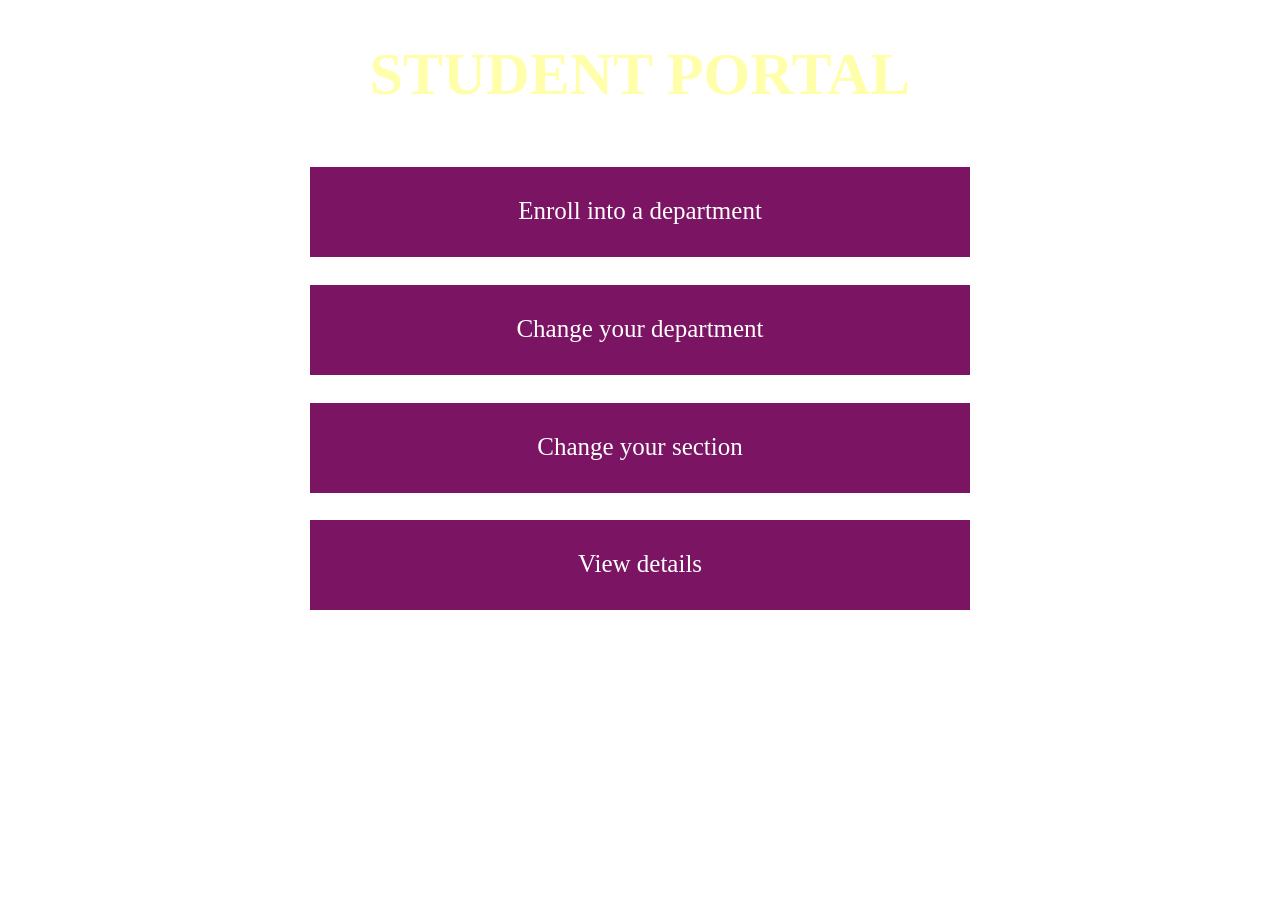
<file: Mile-2/index.html>
<!DOCTYPE html>
<html>
    <head>
		
        <meta charset="UTF-8">
        <link rel="stylesheet" href="styles.css">
        <meta name="viewport" content="width=device-width, initial-scale=1.0">
        <title>STUDENT PORTAL</title>
        <style>
            a:visited,a:link{
              text-decoration: none;
              color:#fff;
              font-size:25px;
              display: inline-block;
            }
			
			
    .heading { color: #FFFFAB;font-size:60px; }
  
          </style>
    </head>
<body>
<h1 class="heading">STUDENT PORTAL</h1>
<br/>
<a class="box" href="enroll_dept.html">Enroll into a department</a>
<br/><br/>
<a class="box" href="req_dept_change.html">Change your department</a>
<br/><br/>
<a class="box" href="req_section_change.html">Change your section</a>
<br/><br/>
<a class="box" href="view_details.html">View details</a>
</body>
</html>
</file>
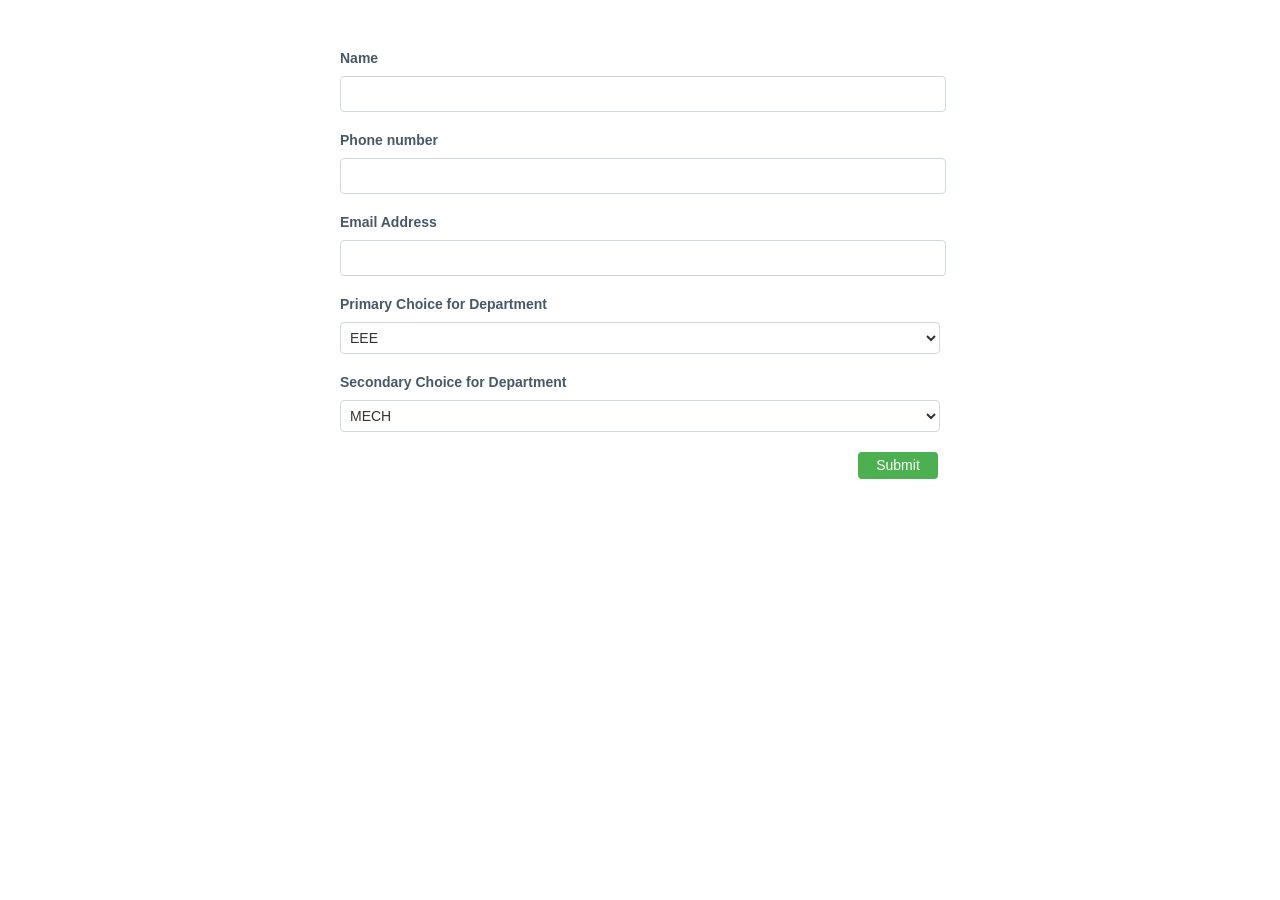
<file: Milestone-3/index.html>
<!DOCTYPE html>
<html>
  <head>
    <title>College Registration </title>
    <link rel="stylesheet" type="text/css" href="style.css">
  </head>
  <body >
    <form class="registration-form">
      <div class="form-group">
        <label class="sab">Name </label>
        <input type="text" name="name" required>
      </div>
      <div>
        <label class="sab">Phone number </label>
        <input type="number" name="phno" required>
      </div>
      <div>
        <label class="sab">Email Address </label>
        <input type="email" name="emailaddress" required>
      </div>
      <div>
        <label class="sab">Primary Choice for Department </label>
        <select name="department1" class="department">
          <option value="EEE">EEE</option>
          <option value="MECH">MECH</option>
          <option value="CSE">CSE</option>
          <option value="CIVIL">CIVIL</option>
        </select>
      </div>
      <div>
        <label class="sab">Secondary Choice for Department </label>
        <select name="department2" class="department">
          <option value="EEE" disabled>EEE</option>
          <option value="MECH">MECH</option>
          <option value="CSE">CSE</option>
          <option value="CIVIL">CIVIL</option>
        </select>
      </div>
      <button class="button" type="submit"> Submit </button>
    </form>
    <div id="results" class="results-section hide"></div>
    <script src="script.js"></script>
  </body>
</html>
</file>
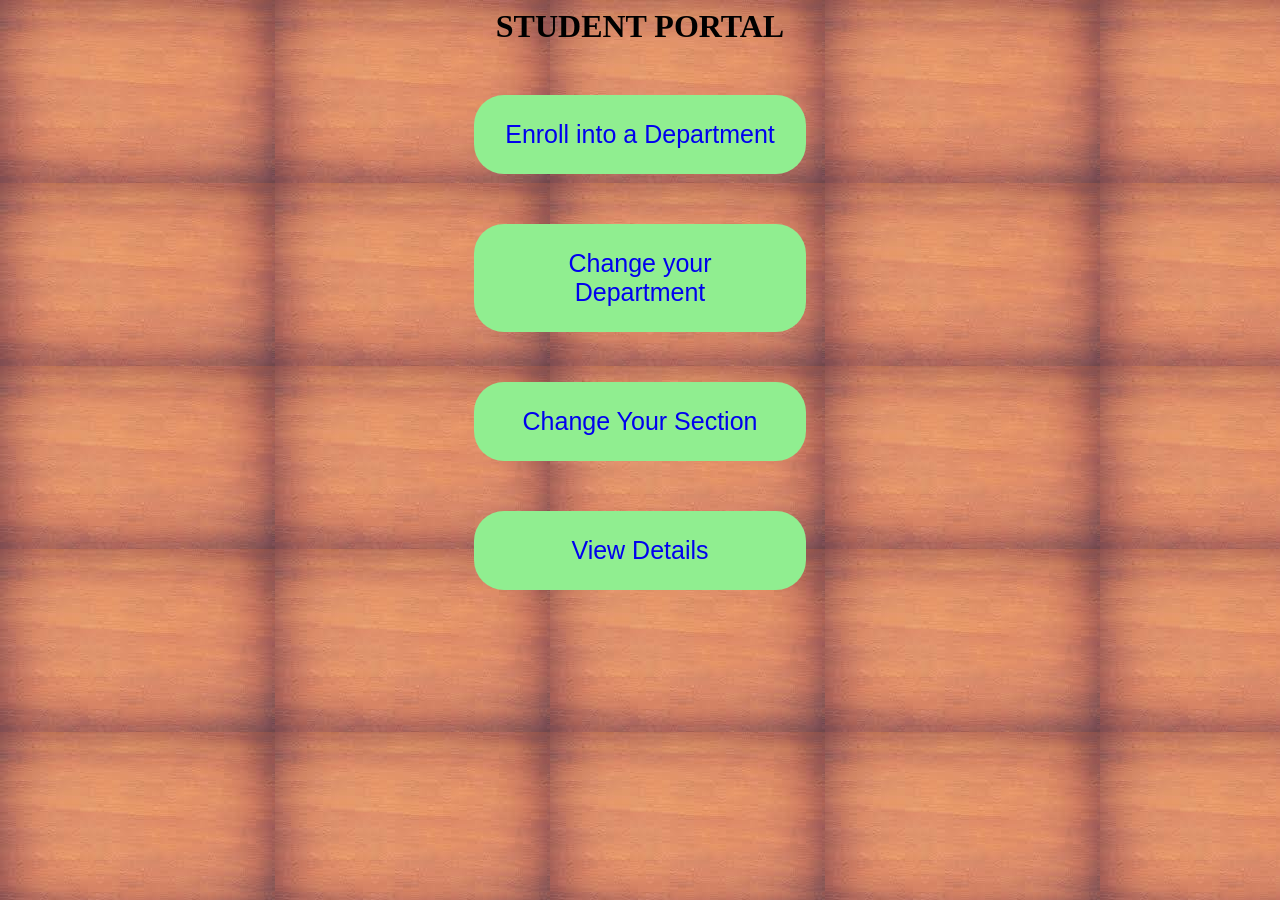
<file: Milestone2/index.html>
<html >
<head>
    
    <link rel="stylesheet" type="text/css" href="style.css">

   </head>

<body>
     <h1> STUDENT PORTAL</h1>
	 <div>
      <button class="b" ><a  href="enroll_dept.html">Enroll into a Department</a></button>
     </div> 
	   <div>
         <button class="b"><a href="req_dept_change.html">Change your Department</a></button>
       </div>
	 <div>
    <button class="b" ><a href="req_section_change.html">Change Your Section</a></button>
   </div>
   <div>
    <button class="b"><a href="view_dept_details.html">View Details</a></button>
   </div>
    
</body>
</html>
</file>
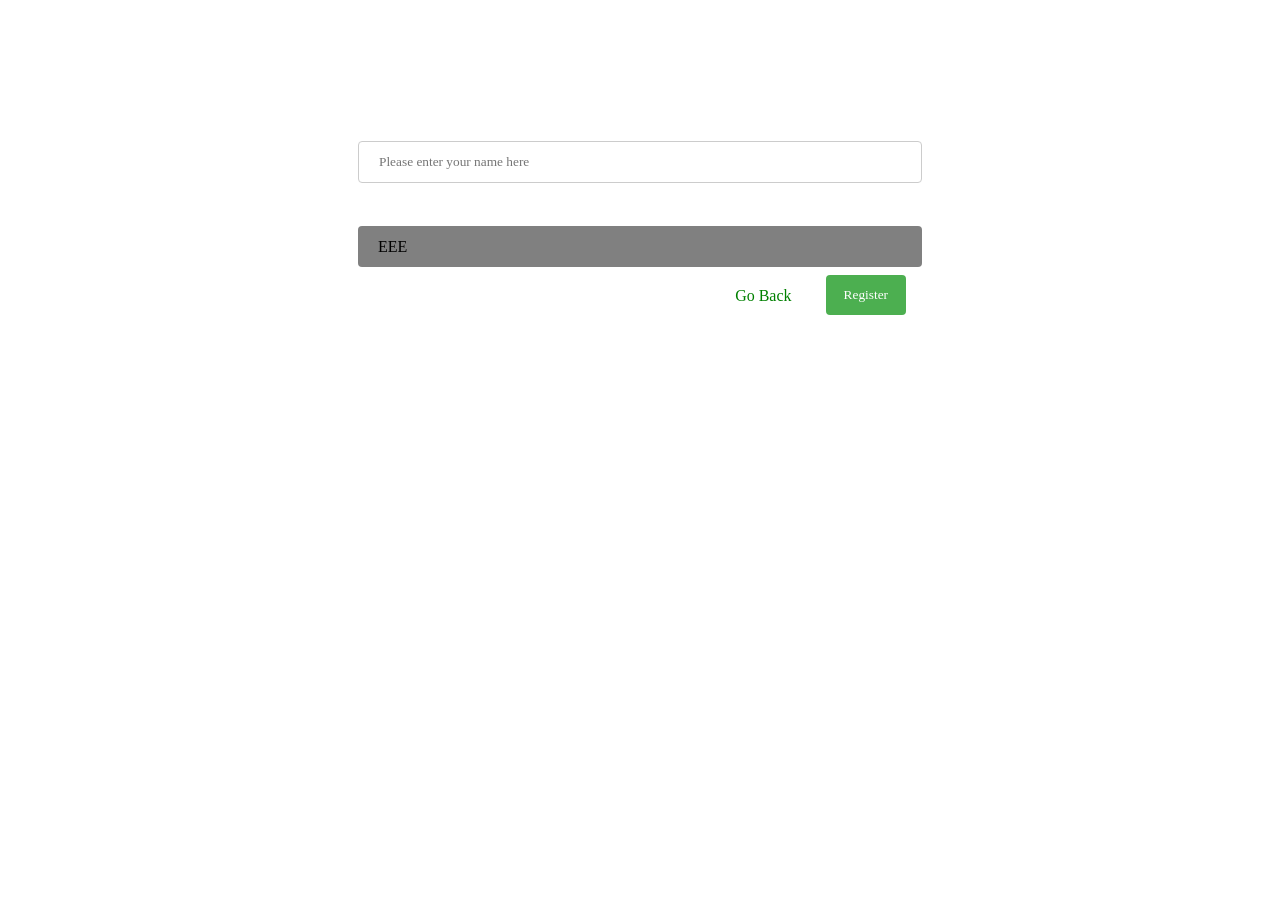
<file: Mile-2/enroll_dept.html>
<!DOCTYPE html>
<html>
    <head>
        <meta charset="UTF-8">
        <link rel="stylesheet" href="styles.css">
        <script src="scripts.js"></script>
        <meta name="viewport" content="width=device-width, initial-scale=1.0">
        <title>STUDENT PORTAL</title>
        <style>
		.heading { color: #FFFFFF; }
        a:link,a:visited,a:hover,a:active{
                  text-decoration: none;
                  background-color: white;
                  color: green;
                  padding: 12px 18px;
                  margin-top: 8px;
                  margin-right: 16px;
                  border: none;
                  border-radius: 4px;
                  float: right;
                }
        </style>
    </head>
<body>
<h1 class="heading">ENROLL INTO A DEPARTMENT</h1>
<br/>
<form>    
    <label for="name" class="heading">Name:</label>
    <input type="text" name="name" placeholder="Please enter your name here">
	<br>
 <label for="dept" class="heading">Department:</label>
 <select class="deptd" name="dept">
     <option value="EEE">EEE</option>
     <option value="MECH">MECH</option>
     <option value="CSE">CSE</option>
     <option value="CIVIL">CIVIL</option>
 </select>
<br/>
<input onclick="register()" value="Register" id="clicks" type="submit">
<a href="index.html">Go Back</a>
</form>
</body>
</html>
</file>
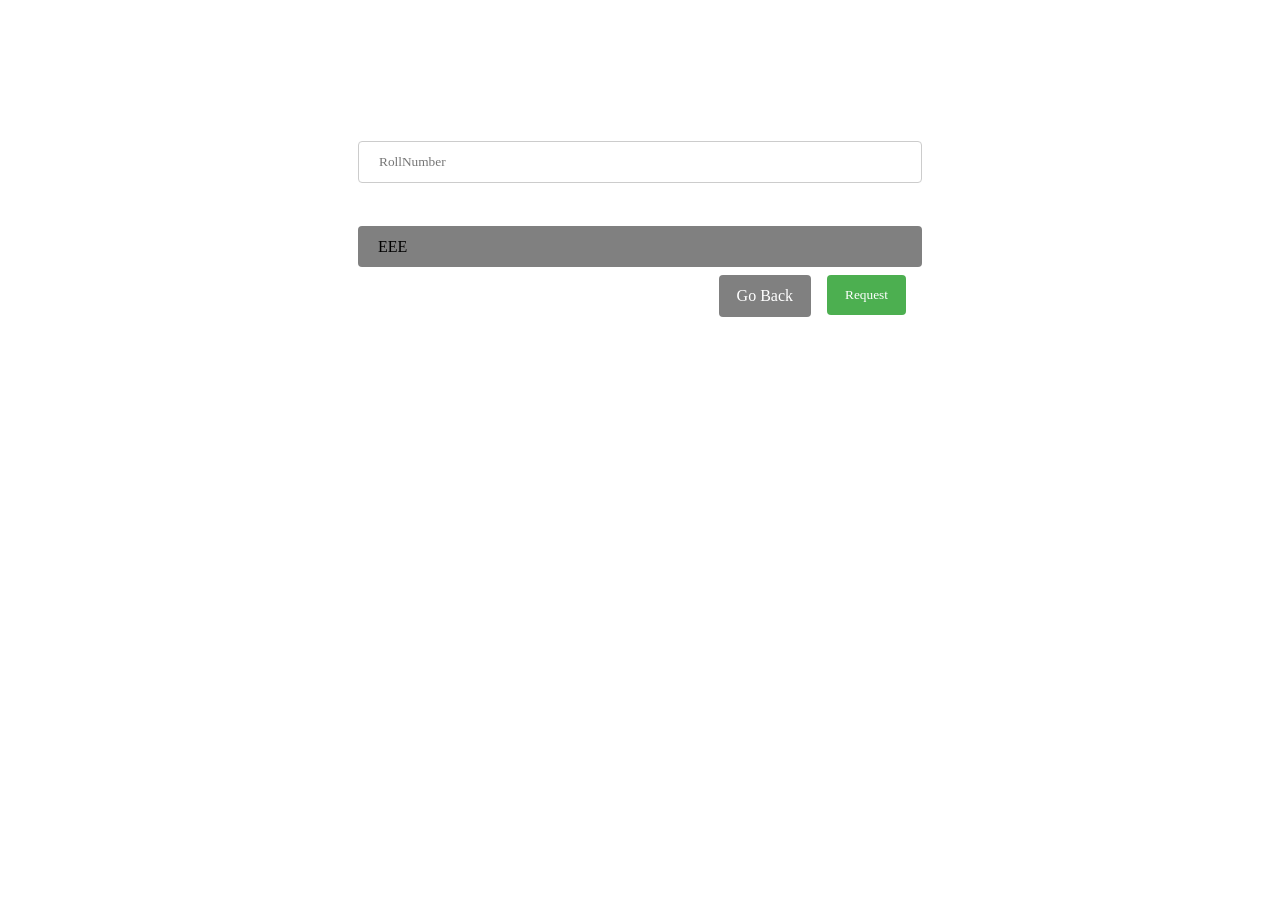
<file: Mile-2/req_dept_change.html>
<!DOCTYPE html>
<html>
    <head>
        <meta charset="UTF-8">
        <link rel="stylesheet" href="styles.css">
        <script src="scripts.js"></script>
        <meta name="viewport" content="width=device-width, initial-scale=1.0">
        <title>STUDENT PORTAL</title>
        <style>
            a:link,a:visited,a:hover,a:active{
                  text-decoration: none;
                  background-color: grey;
                  color: white;
                  padding: 12px 18px;
                  margin-top: 8px;
                  margin-right: 16px;
                  border: none;
                  border-radius: 4px;
                  float: right;
                }
				.heading { color: #FFFFFF; }
            </style>
    </head>
<body>
<h1 class="heading">REQUEST DEPARTMENT CHANGE</h1>
<br/>
<form>    
    <label for="roll" class="heading">Roll Number:</label>
     <input type="text" name="rollnumber" placeholder="RollNumber">
 <label for="department" class="heading">Select Department:</label>
 <br/>
 <select class="deptd" name="department">
     <option value="EEE">EEE</option>
     <option value="MECH">MECH</option>
     <option value="CSE">CSE</option>
     <option value="CIVIL">CIVIL</option>
 </select>
<br/>
<input onclick="register()" value="Request" type="submit">
<a href="index.html">Go Back</a>
</form>
</body>
</html>
</file>
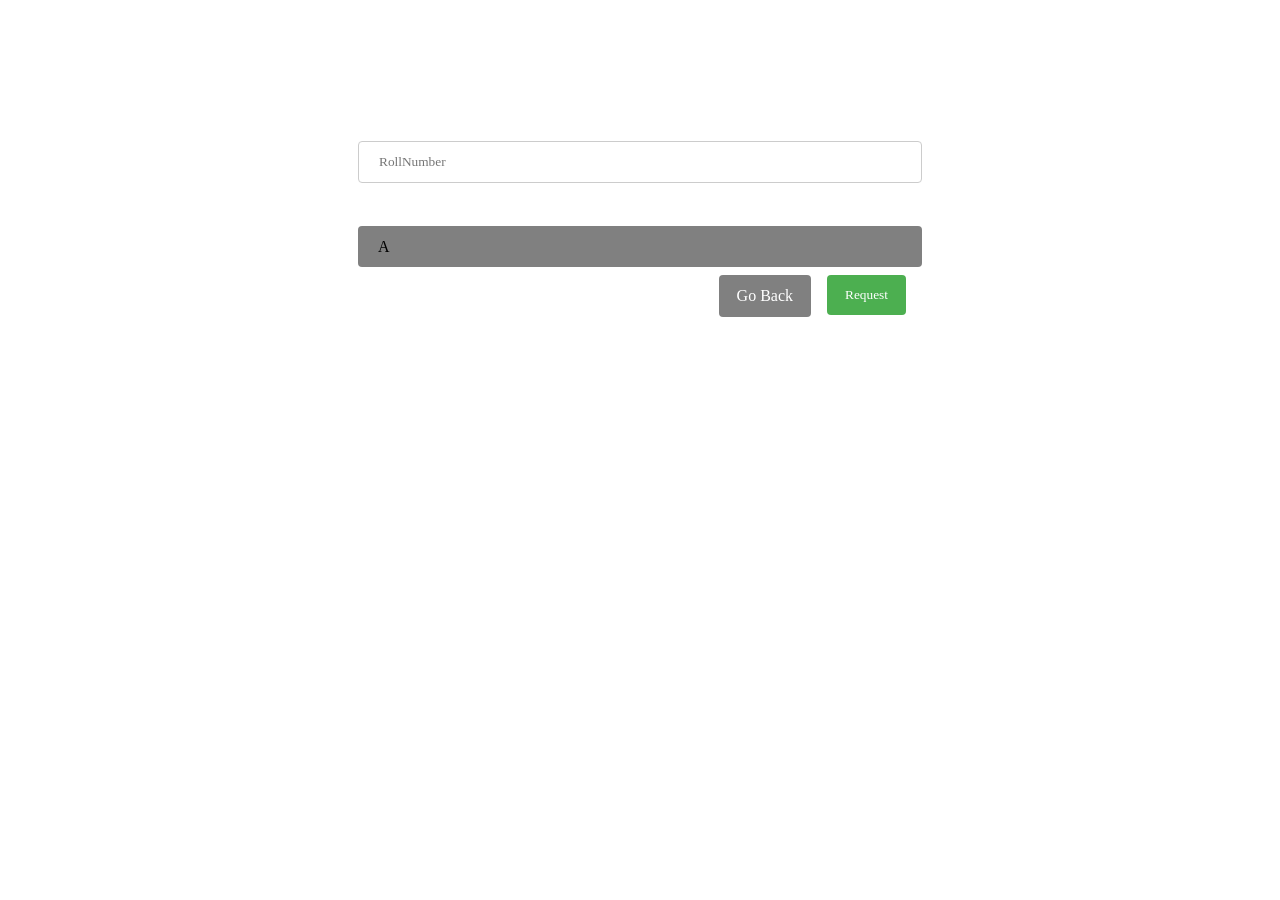
<file: Mile-2/req_section_change.html>
<!DOCTYPE html>
<html>
    <head>
        <meta charset="UTF-8">
        <link rel="stylesheet" href="styles.css">
        <script src="scripts.js"></script>
        <meta name="viewport" content="width=device-width, initial-scale=1.0">
        <title>STUDENT PORTAL</title>
        <style>
                a:link,a:visited,a:hover,a:active{
                  text-decoration: none;
                  background-color: grey;
                  color: white;
                  padding: 12px 18px;
                  margin-top: 8px;
                  margin-right: 16px;
                  border: none;
                  border-radius: 4px;
                  float: right;
                }
				.heading { color: #FFFFFF; }
                </style>
    </head>
<body>
<h1 class="heading">REQUEST SECTION CHANGE</h1>
<br/>
<form>    
    <label for="roll" class="heading">Roll Number:</label>
     <input type="text" name="rollnumber" placeholder="RollNumber">
 <label for="section" class="heading">Select Section:</label>
 <select class="deptd" name="department">
     <option value="A">A</option>
     <option value="B">B</option>
     <option value="C">C</option>
 </select>
<br/>
<input onclick="register()" value="Request" id="clicks" type="submit">
<a href="index.html">Go Back</a>
</form>
</body>
</html>
</file>
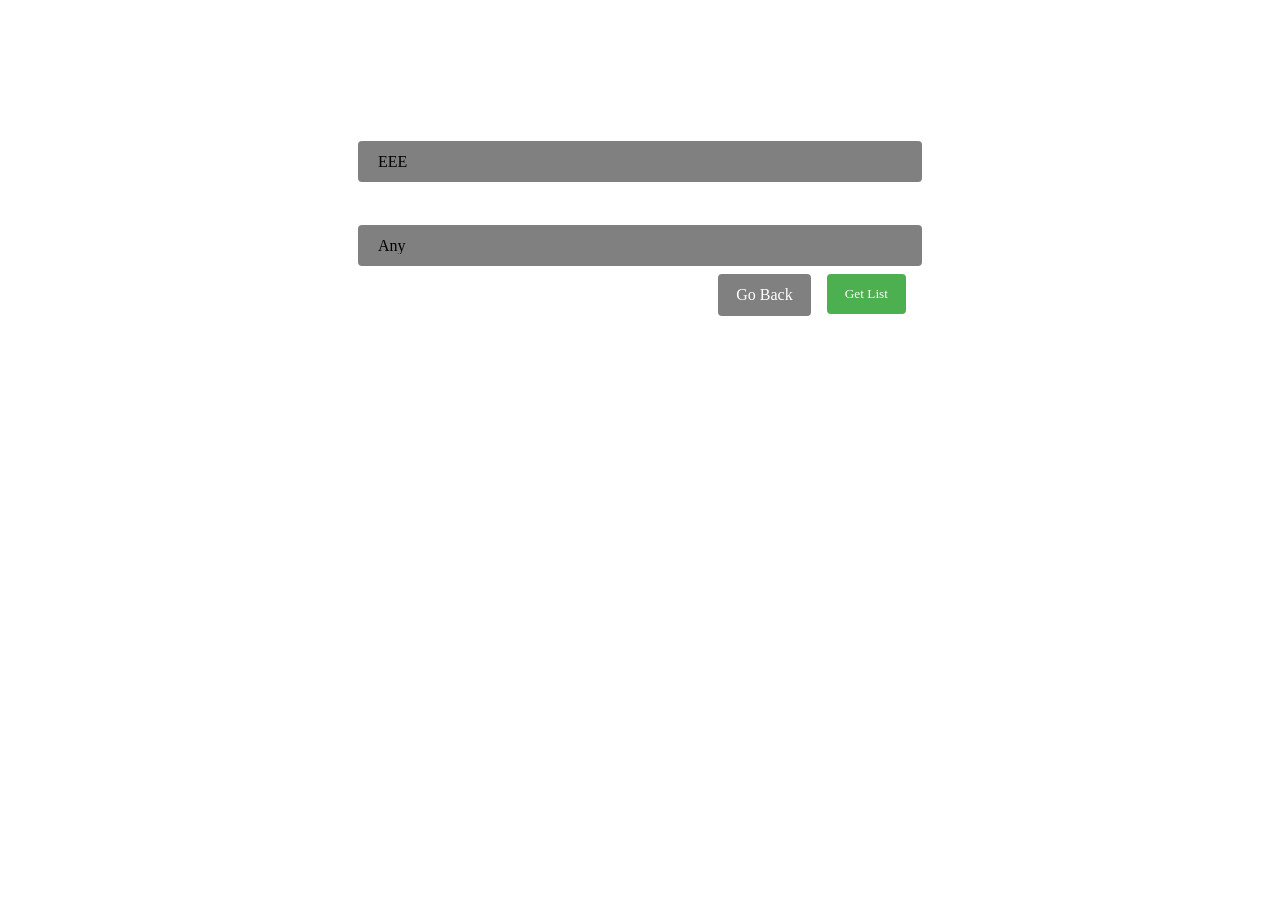
<file: Mile-2/view_dept_details.html>
<!DOCTYPE html>
<html>
    <head>
        <meta charset="UTF-8">
        <link rel="stylesheet" href="styles.css">
        <script src="scripts.js"></script>
        <meta name="viewport" content="width=device-width, initial-scale=1.0">
        <title>STUDENT PORTAL</title>
        <style>
                a:visited,a:link{
                  text-decoration: none;
                  background-color: grey;
                  color: white;
                  padding: 12px 18px;
                  margin-top: 8px;
                  margin-right: 16px;
                  border: none;
                  border-radius: 4px;
                  float: right;
                }
				.saby{ color: #FFFFFF; }
                </style>
    </head>
<body>
<h1 class="saby">FETCH DEPARTMENT DETAILS</h1>
<br/>
<form>    
        <label for="department" class="saby">Department:</label><br/>
        <select class="deptd" name="department">
            <option value="EEE">EEE</option>
            <option value="MECH">MECH</option>
            <option value="CSE">CSE</option>
            <option value="CIVIL">CIVIL</option>
        </select>
 <label for="section" class="saby">Section:</label><br/>
 <select class="deptd" name="department">
     <option value="Any">Any</option>
     <option value="A">A</option>
     <option value="B">B</option>
     <option value="C">C</option>
 </select>
<br/>
<input onclick="show()" value="Get List" id="clicks" type="submit"> 
<a href="view_details.html">Go Back</a>
</form>
</body>
</html>
</file>
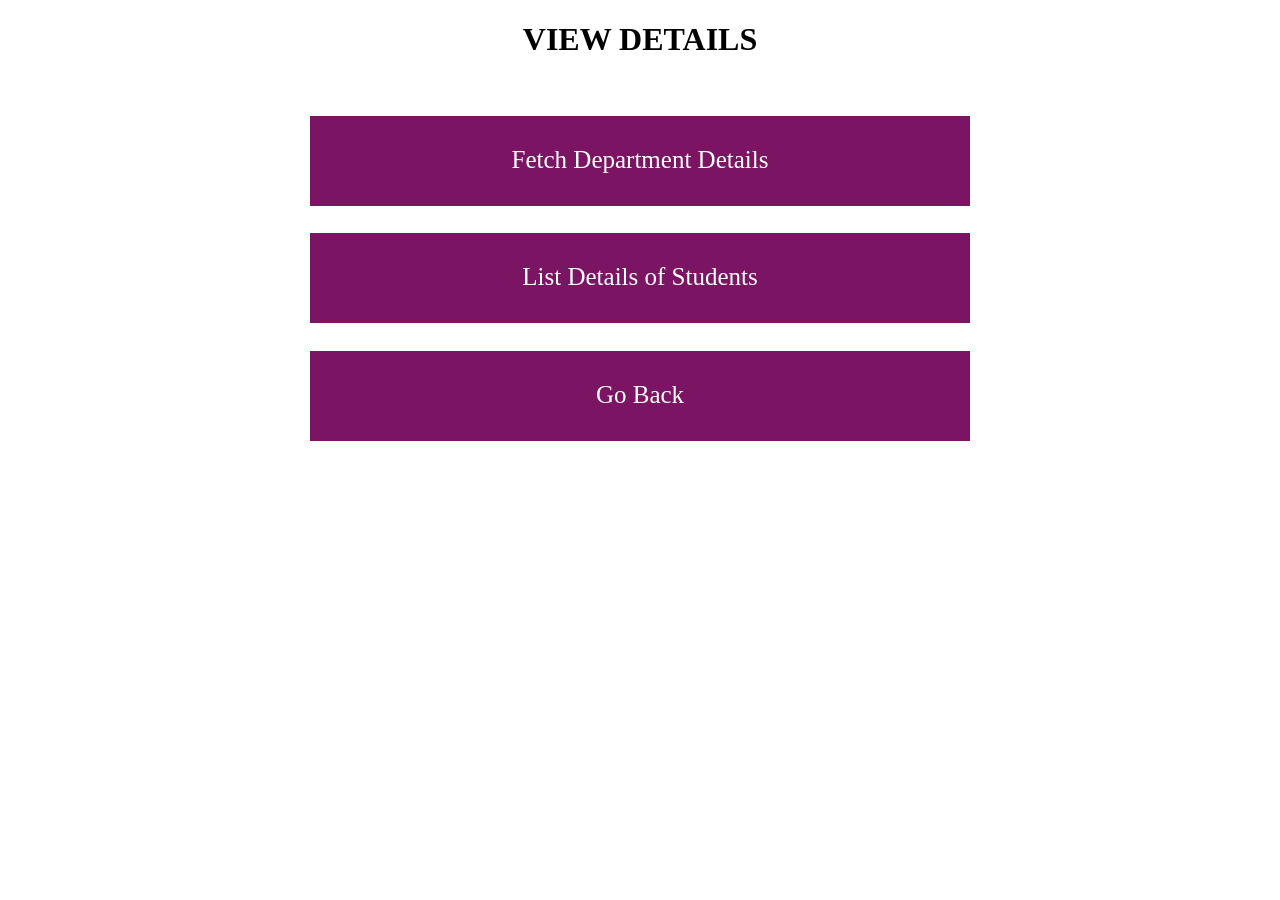
<file: Mile-2/view_details.html>
<!DOCTYPE html>
<html>
    <head>
        <meta charset="UTF-8">
        <link rel="stylesheet" href="styles.css">
        <meta name="viewport" content="width=device-width, initial-scale=1.0">
        <title>STUDENT PORTAL</title>
        <style>
            a:visited,a:link{
              text-decoration: none;
              color:#fff;
              font-size:25px;
              display: inline-block;
            }
            </style>
    </head>
<body>

<h1>VIEW DETAILS</h1>
<br/>
<br/>
<a class="box" href="view_dept_details.html">Fetch Department Details</a>
<br/><br/>
<a class="box" href="view_student_details.html">List Details of Students</a>
<br/><br/>
<a class="box" href="index.html">Go Back</a>
</body>
</html>
</file>
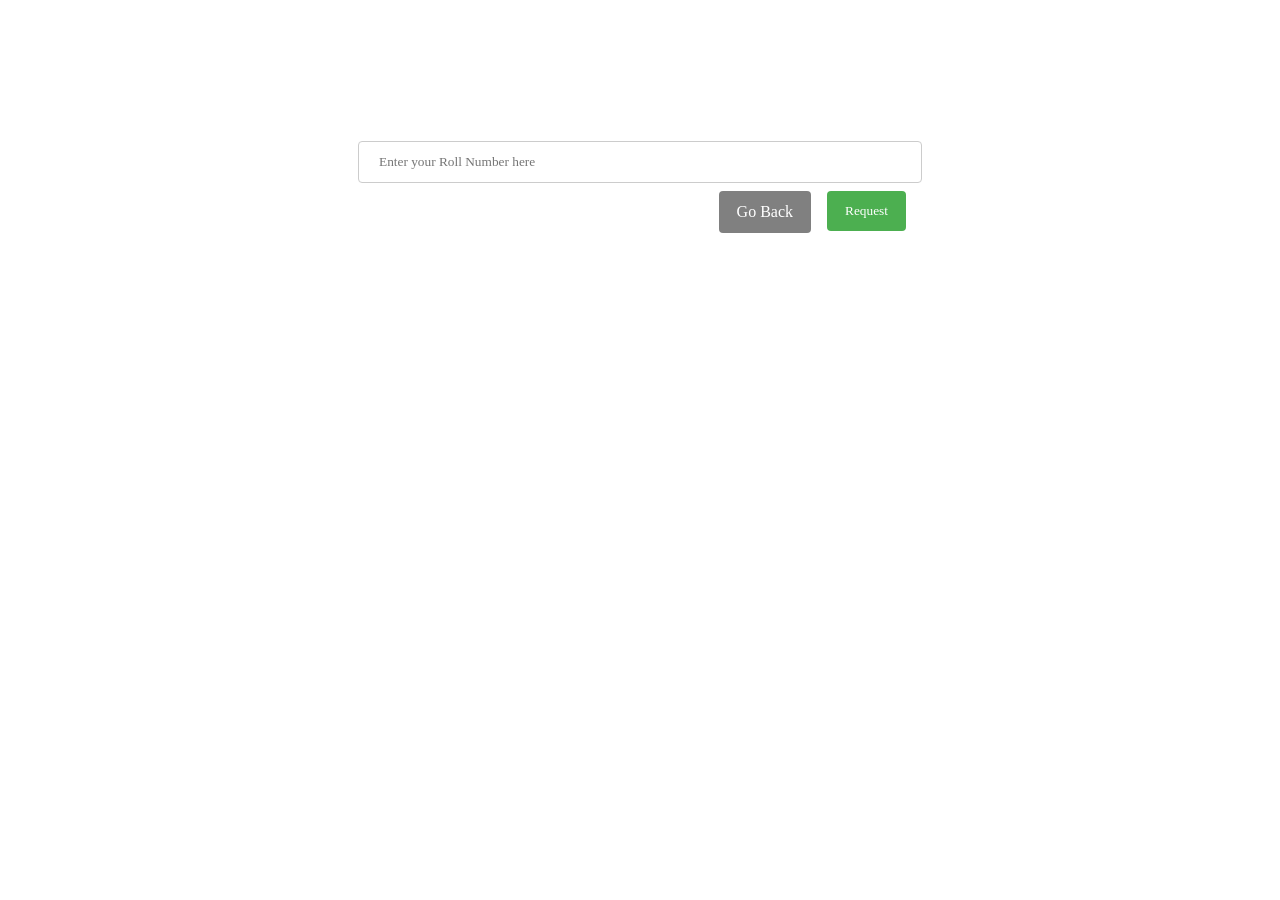
<file: Mile-2/view_student_details.html>
<!DOCTYPE html>
<html>
    <head>
        <meta charset="UTF-8">
        <link rel="stylesheet" href="styles.css">
        <script src="scripts.js"></script>
        <meta name="viewport" content="width=device-width, initial-scale=1.0">
        <title>STUDENT PORTAL</title>
        <style>
               a:visited,a:link{
                  text-decoration: none;
                  background-color: grey;
                  color: white;
                  padding: 12px 18px;
                  margin-top: 8px;
                  margin-right: 16px;
                  border: none;
                  border-radius: 4px;
                  float: right;
                }
				.saby{ color: #FFFFFF; }
                </style>
    </head>
<body>
<h1 class="saby">FETCH STUDENT DETAILS</h1>
<br/>
<form>    
    <label for="roll" class="saby">Roll Number:</label>
     <input type="text" name="rollnumber" placeholder="Enter your Roll Number here">
<br/>
<input onclick="show()" value="Request" id="clicks" type="submit"> 
<a href="view_details.html">Go Back</a>
</form>
</body>
</html>
</file>
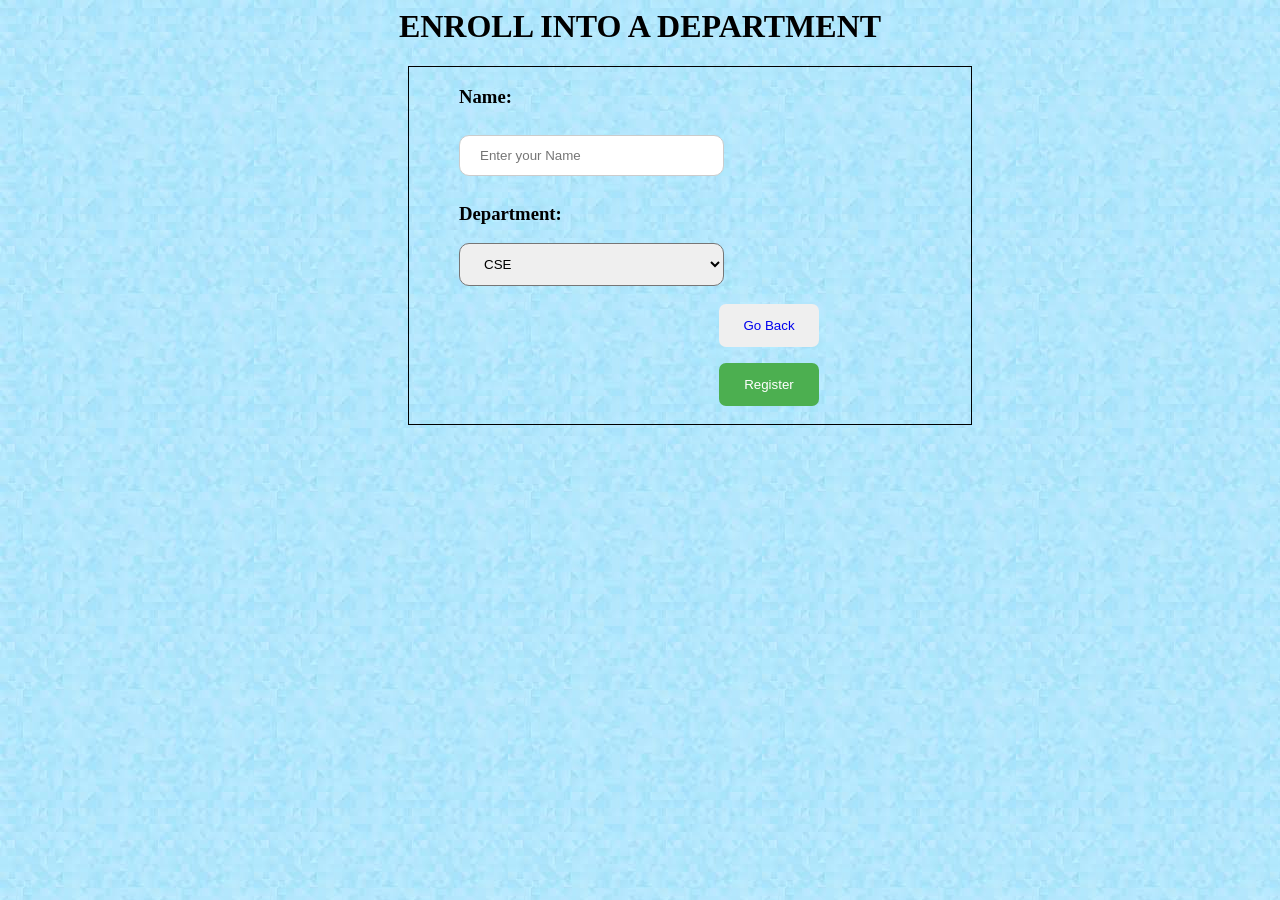
<file: Milestone2/enroll_dept.html>
<html>
<head>
    
    <link rel="stylesheet" type="text/css" href="style1.css">
    </head>
    <body>
        <h1>ENROLL INTO A DEPARTMENT </h1>
		<div class="formdiv">
       <form >
 

  <div class="divg">
    <h3><b>Name:</b></h3>
	</div>
	<div class="divg">
    <input type="text" placeholder="Enter your Name" name="uname" required>
	</div>
<div class="divg">
    <h3>Department:</h3>
	</div>
	<div class="divg">
    <select  class ="choose">
      <option value="i" selected>CSE</option>
      <option value="u" >CIVIL</option>
      <option value="v" >MECH</option>
      <option value="w" >EEE</option>
   
    </select>
	</div>
	<div class="divan">
       <button class= "b1"> <a href="index.html">Go Back</a></button>
    
      <button  class="buth" type="submit" onclick="alert('You have been enrolled into the Department......')">Register</button>
     </div>

</form>
    </div>

    </body>
</html>
</file>
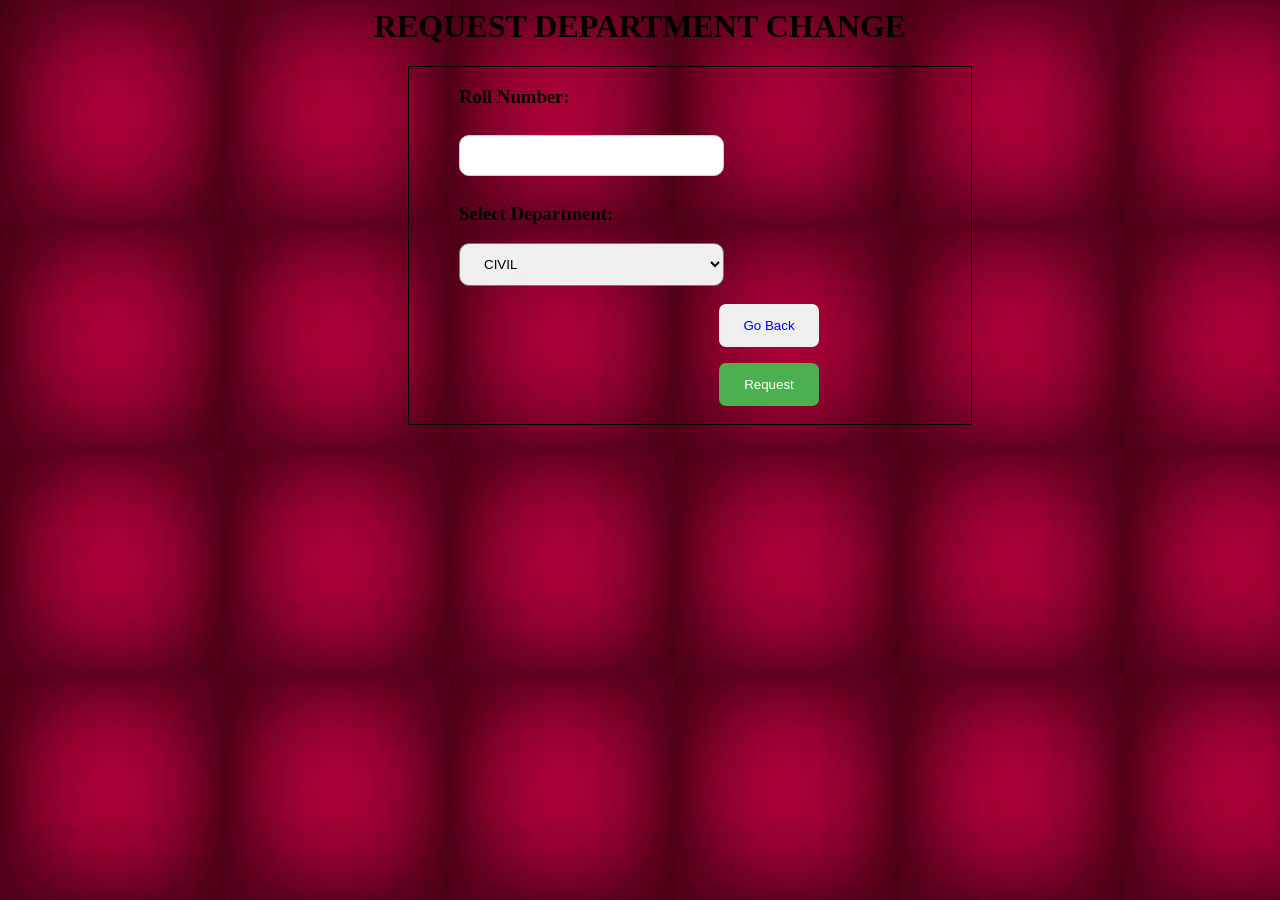
<file: Milestone2/req_dept_change.html>
<html>
<head>
    
    <link rel="stylesheet" type="text/css" href="style2.css">
    </head>
    <body>
        <h1>REQUEST DEPARTMENT CHANGE </h1>
		<div class="formdiv">
       <form >
 

  <div class="divg">
    <h3><b>Roll Number:</b></h3>
	</div>
	<div class="divg">
    <input type="text" name="uname" required>
	</div>
<div class="divg">
    <h3> Select Department:</h3>
	</div>
	<div class="divg">
    <select  class ="choose">
      <option value="i" >CSE</option>
      <option value="u" >EEE</option>
      <option value="v" >MECH</option>
      <option value="w" selected >CIVIL</option>
   
    </select>
	</div>
	<div class="divan">
       <button class= "b1"> <a href="index.html">Go Back</a></button>
    
      <button  class="buth" type="submit" onclick="alert('Department is changed successfully !!')">Request</button>
     </div>

</form>
    </div>

    </body>
</html>
</file>
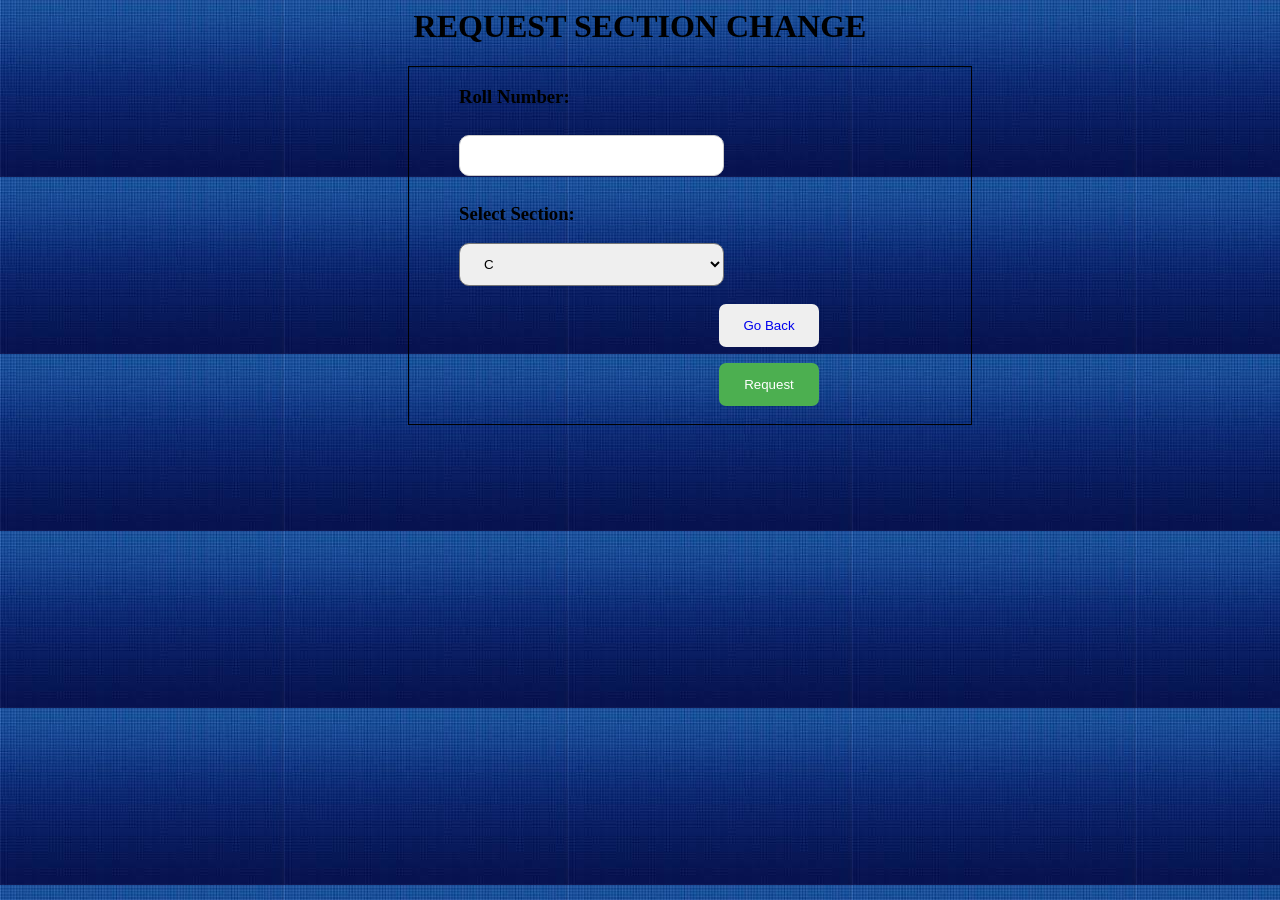
<file: Milestone2/req_section_change.html>
<html>
<head>
    
    <link rel="stylesheet" type="text/css" href="style3.css">
    </head>
    <body>
        <h1>REQUEST SECTION CHANGE </h1>
		<div class="formdiv">
       <form >
 

  <div class="divg">
    <h3><b>Roll Number:</b></h3>
	</div>
	<div class="divg">
    <input type="text"placeholder="" name="uname" required>
	</div>
<div class="divg">
    <h3> Select Section:</h3>
	</div>
	<div class="divg">
    <select  class ="choose">
      <option value="i" >A</option>
      <option value="u" >B</option>
      <option value="v"selected>C</option>
      
   
    </select>
	</div>
	<div class="divan">
       <button class= "b1"> <a href="index.html">Go Back</a></button>
    
      <button  class="buth" type="submit" onclick="alert('Section is changed succesfully !!')">Request</button>
     </div>

</form>
    </div>

    </body>
</html>
</file>
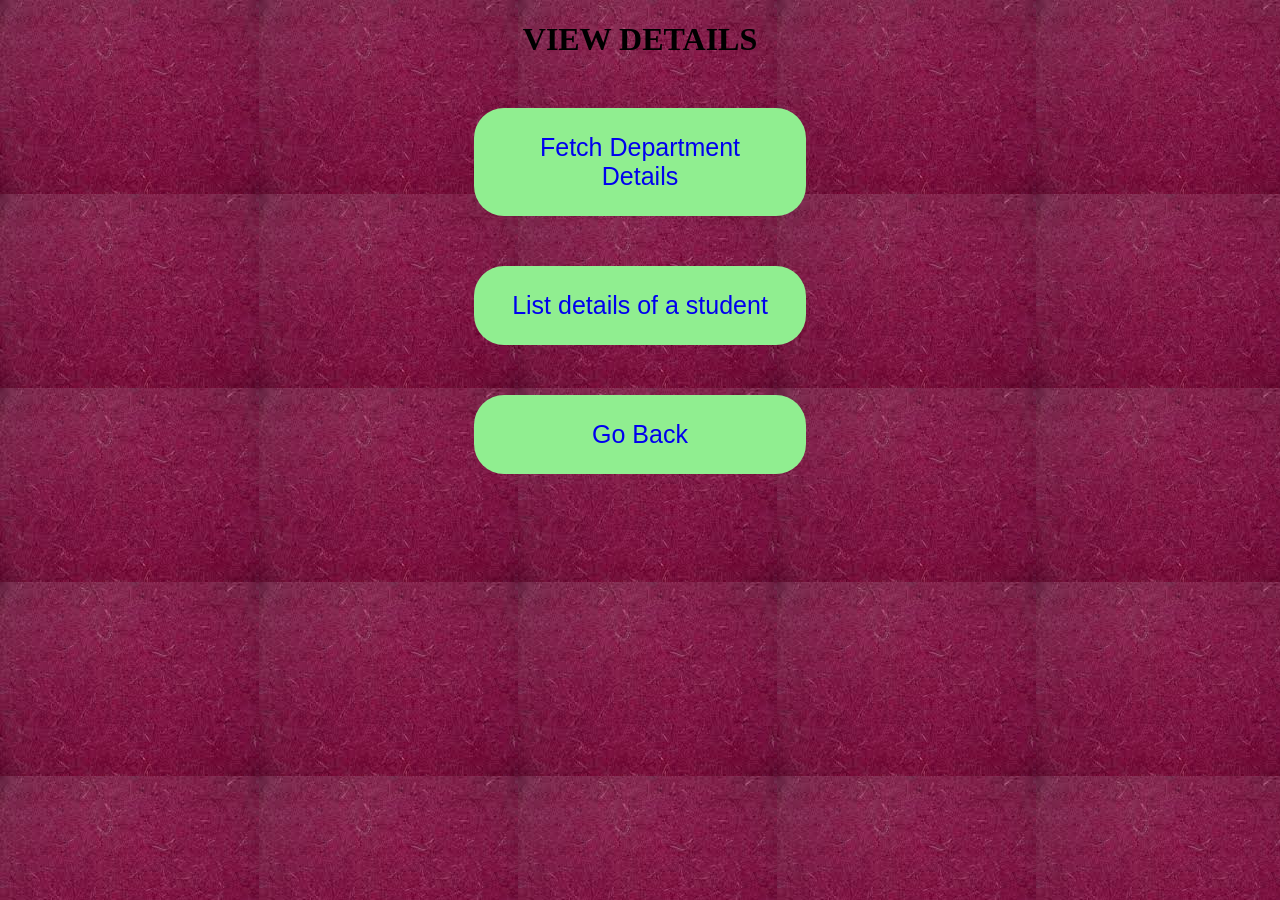
<file: Milestone2/view_dept_details.html>
<!DOCTYPE html>
<html >
<head>
    
    <link rel="stylesheet" type="text/css" href="style4.css">
</head>
<body ">


    
    <h1> VIEW DETAILS</h1>
	<div>
    <button class="b"><a  href="view_student_dep_details.html">Fetch Department Details</a></button>
     </div>
      <div>	 
    <button class="b"><a href="view_student_sec_details.html">List details of a student</a></button>
     </div>
	 <div>
    <button class="b"><a href=" index.html">Go Back</a></button>
    
    </div>
    
</body>
</html>
</file>
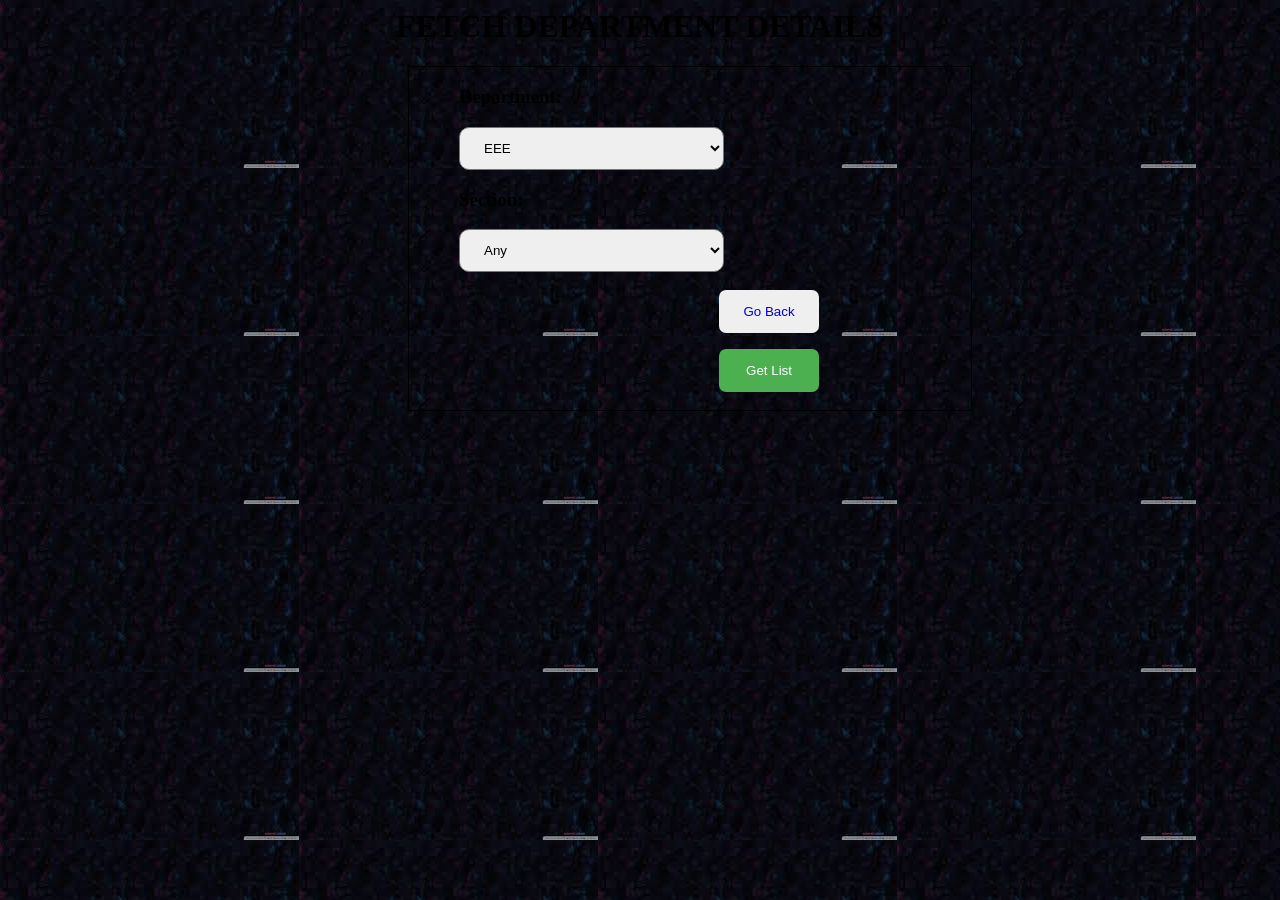
<file: Milestone2/view_student_dep_details.html>
<html>
<head>
    
    <link rel="stylesheet" type="text/css" href="style5.css">
    </head>
    <body>
        <h1>FETCH DEPARTMENT DETAILS</h1>
		<div class="formdiv">
       <form >
 

  
<div class="divg">
    <h3> Department:</h3>
	</div>
	<div class="divg">
    <select  class ="choose">
      <option value="i" >CSE</option>
      <option value="u" >CIVIL</option>
      <option value="v" >MECH</option>
      <option value="w" selected >EEE</option>
   
    </select>
	</div>
	<div class="divg">
    <h3> Section:</h3>
	</div>
	<div class="divg">
	<select  class ="choose">
      <option value="i" >A</option>
      <option value="u" >B</option>
      <option value="v">C</option>
      
   <option value="v"selected>Any</option>
    </select>
	</div>
	<div class="divan">
       <button class= "b1"> <a href="view_dept_details.html">Go Back</a></button>
    
      <button  class="buth" type="submit" onclick="alert('Printing department details !!')">Get List</button>
     </div>

</form>
    </div>

    </body>
</html>
</file>
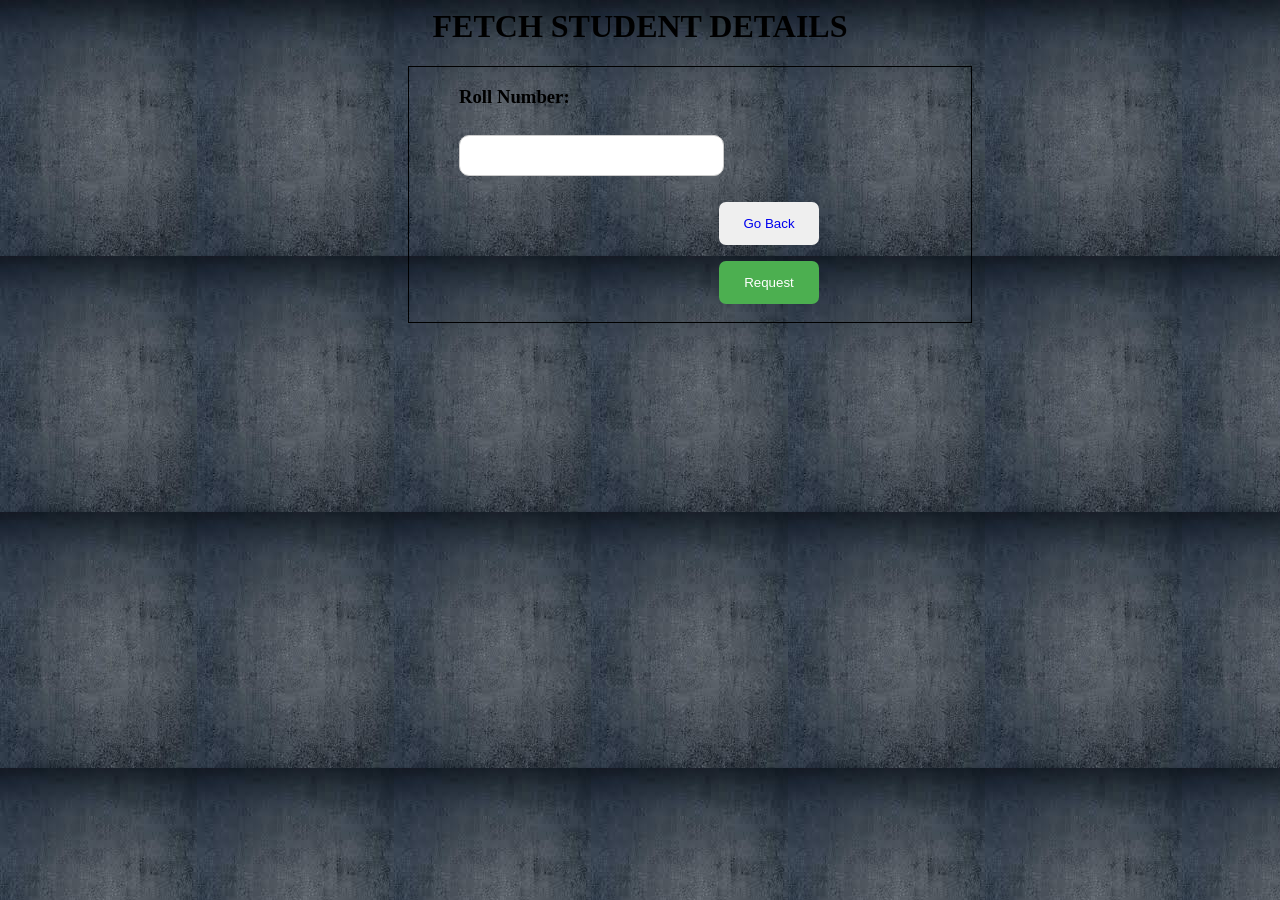
<file: Milestone2/view_student_sec_details.html>
<html>
<head>
    
    <link rel="stylesheet" type="text/css" href="style6.css">
    </head>
    <body>
        <h1>FETCH STUDENT DETAILS </h1>
		<div class="formdiv">
       <form >
 

  <div class="divg">
    <h3><b>Roll Number:</b></h3>
	</div>
	<div class="divg">
    <input type="text" name="uname" required>
	</div>

	<div class="divan">
       <button class= "b1"> <a href="view_dept_details.html">Go Back</a></button>
    
      <button  class="buth" type="submit" onclick="alert('Printing your details !!')">Request</button>
     </div>

</form>
    </div>

    </body>
</html>
</file>
<file: Mile-2/styles.css>
body{
  
  background-repeat: no-repeat,repeat;
  text-align: center;
}
.box {
	background:rgb(123, 21, 99);
	height:30px;
	width:600px;
	display: inline-block;

	padding:30px;
	margin-bottom:.60rem;
 }
.deptd {
  
  background-color: grey;
  border: grey;
  border-radius: 4px;
  width: 100%;
  padding: 12px 20px;
  display: inline-block;
  font: inherit;
  -webkit-box-sizing: border-box;
  -moz-box-sizing: border-box;
  box-sizing: border-box;
  -webkit-appearance: none;
  
}


input[type=text]{
   background-color: white;
   border: thin solid grey;
   width: 100%;
   padding: 12px 20px;
   display: inline-block;
   border: 1px solid #ccc;
   border-radius: 4px;
   -webkit-box-sizing: border-box;
  -moz-box-sizing: border-box;
   box-sizing: border-box;
   font-family: verdana;
}
input[type=submit] {
  background-color: #4CAF50;
  color: white;
  padding: 12px 18px;
  margin-top: 8px;
  margin-right: 16px;
  border: none;
  border-radius: 4px;
  cursor: pointer;
  float: right;
  font-family: verdana;
 }
form{
    margin-right:350px;
    margin-left:350px
}
label{
    float: left;
    font-weight:bold;
    font-size:20px;
    margin:10px;
}
</file>
<file: Milestone-3/style.css>
body{
  /* https://css-tricks.com/snippets/css/system-font-stack/ */
  font-family: -apple-system,BlinkMacSystemFont,"Segoe UI",Roboto,Oxygen-Sans,Ubuntu,Cantarell,"Helvetica Neue",sans-serif;
  background: url("https://www.toptal.com/designers/subtlepatterns/patterns/geometry2.png");
  width: 600px;
  margin: 30px auto;
}

select {
  background: #fff;
  border: #000;
  font-size: 14px;
  height: 29px;
  padding: 5px;
  color: #333
}
.button {
  background-color: #4CAF50;
  color: white;
  text-align: center;
  text-decoration: none;
  display: inline-block;
  font-size: 15px;
  cursor: pointer;
  margin: 20px 2px;
  float: right;
  font-size: 14px;
  padding: 5px 15px 6px;
  border: none;
  border-radius: 4px;
  outline: 0;
  color: #fff;
  min-width: 80px;
  -webkit-font-smoothing: antialiased;
}

.form-details {
  margin-bottom: 20px;
}
label {
  font-size: 14px;
  color: #475867;
  font-weight: 600;
  margin: 20px 0 5px;
  display: inline-block;
}
input:not([type='submit']), select {
  width: 100%;
  border: 1px solid #cfd7df;
  margin: 5px 0 0;
  border-radius: 4px;
  resize: none;
  background-color: #fff;
  box-shadow: none;
  min-height: 32px;
}

.hide {
  display: none;
}

.results-section {
  clear: both;
  border: 1px solid #eee;
  border-radius: 4px;
  margin-top: 20px;
  padding: 15px;
}

.result-item {
  margin: 5px;
}
</file>
<file: Milestone2/style.css>
﻿body{
background-image:url('img1.jpg');

}
h1
{
text-align:center;
}
.b {
		background-color:lightgreen;
		border:none;
		color:white;
		padding: 25px 30px;
		text-align:center;
		font-size:25px;
		cursor:hand;
		border-radius:30px;
		margin:auto;
		display:block;
		width:50%;
	
		outline:white;
		}
		.b:hover
		{
		opacity:0.5;
}
div
{
margin-top: 50px;
margin-bottom:50px;
margin-left: 300px;
margin-right:300px;
}
a
{
text-decoration: none;
}

form {border: 1px solid black}

input[type=text] {
  width: 125%;
  padding: 12px 20px;
  margin: 8px 0;
  display: inline-block;
  border: 1px solid #ccc;
  box-sizing: border-box;
border-radius:10px;
outline:none;
}
.divg
{
margin-top: 10px;
margin-bottom:10px;
margin-left: 50px;

}
.formdiv

{
margin-top: 10px;
margin-bottom:10px;
margin-left: 400px;
}


.buth{
  background-color: #4CAF50;
  color: white;
  padding: 14px 20px;
  margin: 8px 0;
  border: none;
  cursor: pointer;
  width: 100px;
  outline:none;
  border-radius:7px;
 
}

button:hover {
  opacity: 0.8;
}
.b1
{
background-color:none;
  color: black;
  padding: 14px 20px;
  margin: 8px 0;
  border: none;
  cursor: pointer;
  width: 100px;
  outline:none;
  border-radius:7px;

}
.divan
{
margin-top: 10px;
margin-bottom:10px;
margin-left: 310px;

}
.choose
{
width:125%;padding: 12px 20px;
border-radius:10px;
outline:none;

}
</file>
<file: Milestone2/style1.css>
﻿body{
background-image:url('img3.jpg');

}
h1
{
text-align:center;
}
.b {
		background-color:lightgreen;
		border:none;
		color:white;
		padding: 25px 30px;
		text-align:center;
		font-size:25px;
		cursor:hand;
		border-radius:30px;
		margin:auto;
		display:block;
		width:50%;
	
		outline:white;
		}
		.b:hover
		{
		opacity:0.5;
}
div
{
margin-top: 50px;
margin-bottom:50px;
margin-left: 300px;
margin-right:300px;
}
a
{
text-decoration: none;
}

form {border: 1px solid black}

input[type=text] {
  width: 125%;
  padding: 12px 20px;
  margin: 8px 0;
  display: inline-block;
  border: 1px solid #ccc;
  box-sizing: border-box;
border-radius:10px;
outline:none;
}
.divg
{
margin-top: 10px;
margin-bottom:10px;
margin-left: 50px;

}
.formdiv

{
margin-top: 10px;
margin-bottom:10px;
margin-left: 400px;
}


.buth{
  background-color: #4CAF50;
  color: white;
  padding: 14px 20px;
  margin: 8px 0;
  border: none;
  cursor: pointer;
  width: 100px;
  outline:none;
  border-radius:7px;
 
}

button:hover {
  opacity: 0.8;
}
.b1
{
background-color:none;
  color: black;
  padding: 14px 20px;
  margin: 8px 0;
  border: none;
  cursor: pointer;
  width: 100px;
  outline:none;
  border-radius:7px;

}
.divan
{
margin-top: 10px;
margin-bottom:10px;
margin-left: 310px;

}
.choose
{
width:125%;padding: 12px 20px;
border-radius:10px;
outline:none;

}
</file>
<file: Milestone2/style2.css>
﻿body{
background-image:url('img4.jpg');

}
h1
{
text-align:center;
}
.b {
		background-color:lightgreen;
		border:none;
		color:white;
		padding: 25px 30px;
		text-align:center;
		font-size:25px;
		cursor:hand;
		border-radius:30px;
		margin:auto;
		display:block;
		width:50%;
	
		outline:white;
		}
		.b:hover
		{
		opacity:0.5;
}
div
{
margin-top: 50px;
margin-bottom:50px;
margin-left: 300px;
margin-right:300px;
}
a
{
text-decoration: none;
}

form {border: 1px solid black}

input[type=text] {
  width: 125%;
  padding: 12px 20px;
  margin: 8px 0;
  display: inline-block;
  border: 1px solid #ccc;
  box-sizing: border-box;
border-radius:10px;
outline:none;
}
.divg
{
margin-top: 10px;
margin-bottom:10px;
margin-left: 50px;

}
.formdiv

{
margin-top: 10px;
margin-bottom:10px;
margin-left: 400px;
}


.buth{
  background-color: #4CAF50;
  color: white;
  padding: 14px 20px;
  margin: 8px 0;
  border: none;
  cursor: pointer;
  width: 100px;
  outline:none;
  border-radius:7px;
 
}

button:hover {
  opacity: 0.8;
}
.b1
{
background-color:none;
  color: black;
  padding: 14px 20px;
  margin: 8px 0;
  border: none;
  cursor: pointer;
  width: 100px;
  outline:none;
  border-radius:7px;

}
.divan
{
margin-top: 10px;
margin-bottom:10px;
margin-left: 310px;

}
.choose
{
width:125%;padding: 12px 20px;
border-radius:10px;
outline:none;

}
</file>
<file: Milestone2/style3.css>
﻿body{
background-image:url('img5.jpg');

}
h1
{
text-align:center;
}
.b {
		background-color:lightgreen;
		border:none;
		color:white;
		padding: 25px 30px;
		text-align:center;
		font-size:25px;
		cursor:hand;
		border-radius:30px;
		margin:auto;
		display:block;
		width:50%;
	
		outline:white;
		}
		.b:hover
		{
		opacity:0.5;
}
div
{
margin-top: 50px;
margin-bottom:50px;
margin-left: 300px;
margin-right:300px;
}
a
{
text-decoration: none;
}

form {border: 1px solid black}

input[type=text] {
  width: 125%;
  padding: 12px 20px;
  margin: 8px 0;
  display: inline-block;
  border: 1px solid #ccc;
  box-sizing: border-box;
border-radius:10px;
outline:none;
}
.divg
{
margin-top: 10px;
margin-bottom:10px;
margin-left: 50px;

}
.formdiv

{
margin-top: 10px;
margin-bottom:10px;
margin-left: 400px;
}


.buth{
  background-color: #4CAF50;
  color: white;
  padding: 14px 20px;
  margin: 8px 0;
  border: none;
  cursor: pointer;
  width: 100px;
  outline:none;
  border-radius:7px;
 
}

button:hover {
  opacity: 0.8;
}
.b1
{
background-color:none;
  color: black;
  padding: 14px 20px;
  margin: 8px 0;
  border: none;
  cursor: pointer;
  width: 100px;
  outline:none;
  border-radius:7px;

}
.divan
{
margin-top: 10px;
margin-bottom:10px;
margin-left: 310px;

}
.choose
{
width:125%;padding: 12px 20px;
border-radius:10px;
outline:none;

}
</file>
<file: Milestone2/style4.css>
﻿body{
background-image:url('img2.jpg');

}
h1
{
text-align:center;
}
.b {
		background-color:lightgreen;
		border:none;
		color:white;
		padding: 25px 30px;
		text-align:center;
		font-size:25px;
		cursor:hand;
		border-radius:30px;
		margin:auto;
		display:block;
		width:50%;
	
		outline:white;
		}
		.b:hover
		{
		opacity:0.5;
}
div
{
margin-top: 50px;
margin-bottom:50px;
margin-left: 300px;
margin-right:300px;
}
a
{
text-decoration: none;
}

form {border: 1px solid black}

input[type=text] {
  width: 125%;
  padding: 12px 20px;
  margin: 8px 0;
  display: inline-block;
  border: 1px solid #ccc;
  box-sizing: border-box;
border-radius:10px;
outline:none;
}
.divg
{
margin-top: 10px;
margin-bottom:10px;
margin-left: 50px;

}
.formdiv

{
margin-top: 10px;
margin-bottom:10px;
margin-left: 400px;
}


.buth{
  background-color: #4CAF50;
  color: white;
  padding: 14px 20px;
  margin: 8px 0;
  border: none;
  cursor: pointer;
  width: 100px;
  outline:none;
  border-radius:7px;
 
}

button:hover {
  opacity: 0.8;
}
.b1
{
background-color:none;
  color: black;
  padding: 14px 20px;
  margin: 8px 0;
  border: none;
  cursor: pointer;
  width: 100px;
  outline:none;
  border-radius:7px;

}
.divan
{
margin-top: 10px;
margin-bottom:10px;
margin-left: 310px;

}
.choose
{
width:125%;padding: 12px 20px;
border-radius:10px;
outline:none;

}
</file>
<file: Milestone2/style5.css>
﻿body{
background-image:url('img.jpg');

}
h1
{
text-align:center;
}
.b {
		background-color:lightgreen;
		border:none;
		color:white;
		padding: 25px 30px;
		text-align:center;
		font-size:25px;
		cursor:hand;
		border-radius:30px;
		margin:auto;
		display:block;
		width:50%;
	
		outline:white;
		}
		.b:hover
		{
		opacity:0.5;
}
div
{
margin-top: 50px;
margin-bottom:50px;
margin-left: 300px;
margin-right:300px;
}
a
{
text-decoration: none;
}

form {border: 1px solid black}

input[type=text] {
  width: 125%;
  padding: 12px 20px;
  margin: 8px 0;
  display: inline-block;
  border: 1px solid #ccc;
  box-sizing: border-box;
border-radius:10px;
outline:none;
}
.divg
{
margin-top: 10px;
margin-bottom:10px;
margin-left: 50px;

}
.formdiv

{
margin-top: 10px;
margin-bottom:10px;
margin-left: 400px;
}


.buth{
  background-color: #4CAF50;
  color: white;
  padding: 14px 20px;
  margin: 8px 0;
  border: none;
  cursor: pointer;
  width: 100px;
  outline:none;
  border-radius:7px;
 
}

button:hover {
  opacity: 0.8;
}
.b1
{
background-color:none;
  color: black;
  padding: 14px 20px;
  margin: 8px 0;
  border: none;
  cursor: pointer;
  width: 100px;
  outline:none;
  border-radius:7px;

}
.divan
{
margin-top: 10px;
margin-bottom:10px;
margin-left: 310px;

}
.choose
{
width:125%;padding: 12px 20px;
border-radius:10px;
outline:none;

}
</file>
<file: Milestone2/style6.css>
﻿body{
background-image:url('img6.jpg');

}
h1
{
text-align:center;
}
.b {
		background-color:lightgreen;
		border:none;
		color:white;
		padding: 25px 30px;
		text-align:center;
		font-size:25px;
		cursor:hand;
		border-radius:30px;
		margin:auto;
		display:block;
		width:50%;
	
		outline:white;
		}
		.b:hover
		{
		opacity:0.5;
}
div
{
margin-top: 50px;
margin-bottom:50px;
margin-left: 300px;
margin-right:300px;
}
a
{
text-decoration: none;
}

form {border: 1px solid black}

input[type=text] {
  width: 125%;
  padding: 12px 20px;
  margin: 8px 0;
  display: inline-block;
  border: 1px solid #ccc;
  box-sizing: border-box;
border-radius:10px;
outline:none;
}
.divg
{
margin-top: 10px;
margin-bottom:10px;
margin-left: 50px;

}
.formdiv

{
margin-top: 10px;
margin-bottom:10px;
margin-left: 400px;
}


.buth{
  background-color: #4CAF50;
  color: white;
  padding: 14px 20px;
  margin: 8px 0;
  border: none;
  cursor: pointer;
  width: 100px;
  outline:none;
  border-radius:7px;
 
}

button:hover {
  opacity: 0.8;
}
.b1
{
background-color:none;
  color: black;
  padding: 14px 20px;
  margin: 8px 0;
  border: none;
  cursor: pointer;
  width: 100px;
  outline:none;
  border-radius:7px;

}
.divan
{
margin-top: 10px;
margin-bottom:10px;
margin-left: 310px;

}
.choose
{
width:125%;padding: 12px 20px;
border-radius:10px;
outline:none;

}
</file>
